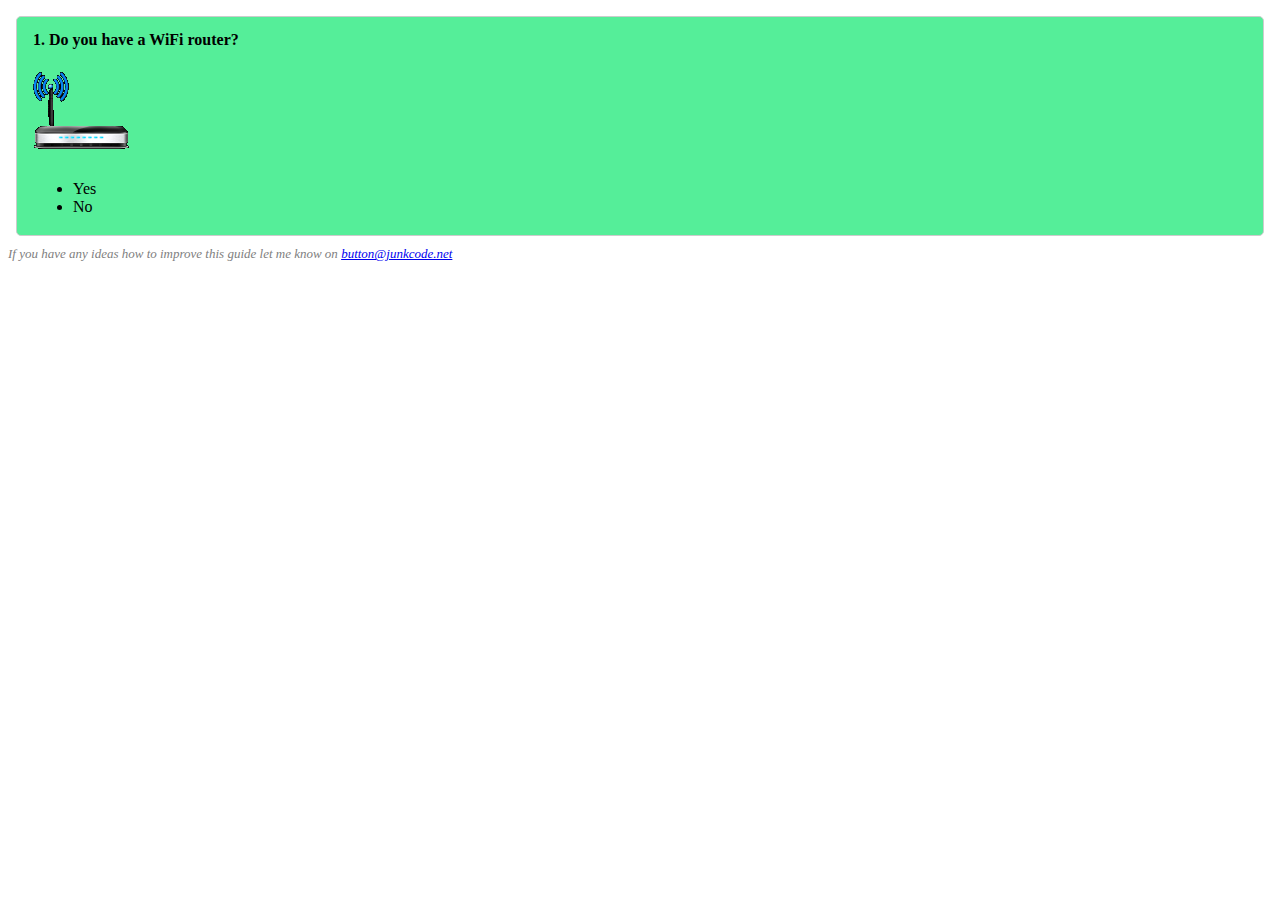
<file: ip_help/help/index.html>
<!DOCTYPE html>
<head>
<meta http-equiv="Content-Type" content="text/html; charset=utf-8" />
<script src="http://ajax.googleapis.com/ajax/libs/jquery/1.10.2/jquery.min.js"></script>
<title>Decision Guide</title>
<script>
  (function(i,s,o,g,r,a,m){i['GoogleAnalyticsObject']=r;i[r]=i[r]||function(){
  (i[r].q=i[r].q||[]).push(arguments)},i[r].l=1*new Date();a=s.createElement(o),
  m=s.getElementsByTagName(o)[0];a.async=1;a.src=g;m.parentNode.insertBefore(a,m)
  })(window,document,'script','//www.google-analytics.com/analytics.js','ga');

  ga('create', 'UA-38882316-1', 'junkcode.net');
  ga('send', 'pageview');

</script>
<style type="text/css">
#qTable td {padding:3px 1em; border:1px solid #ccc; border-radius:5px; background-color:#5e9; font-family:"Segoe UI"}
#qTable {width:100%; border-spacing:0.5em}
#qTable li {cursor:pointer}
#qTable li:hover { text-decoration:underline} 
#qTable tr:nth-child(n+2) {display:none}
#qTable p {font-weight:bold; line-height:50%} 

#errdiv {display:none; font-weight:bold; color:#903; padding:0.3em} 
.selectedAnswer {font-weight:bold; color:#060} 
author {
color: gray;
font-style: italic;
font-size: small;
}
i {display:none} 
</style>
</head>

<body>
<div id="errdiv"></div>
<table id="qTable" >  
  <tr id="tab1">                                                           <!-- 1 -->
    <td><p>1. Do you have a WiFi router? </p>
      <img src="wirelessrouter1.png">
      <ul>
        <li>Yes <i>2</i></li>
        <li>No <i>5</i></li>
    </ul></td>
  </tr>
  <tr id="tab2">                                                          <!-- 2 -->
    <td><p>2. Connect your phone to the WiFi and use the IP from <a href="http://ip.junkcode.net/" target="_blank">http://ip.junkcode.net/</a>. </p>
     Is it working?
      <ul>
        <li>Yes <i>666</i></li>
        <li>No  <i>3</i></li>
    </ul></td>
  </tr>
  <tr id="tab3">                                                            <!-- 3 -->
    <td><p>3. Your router is probably separating wireless and cable networks.</p>
    You can try connecting your computer to the WiFi or you need to reconfigure router to tie LAN and WLAN Interfaces together.<br>
    Did it help?
      <ul>
        <li>Yes <i>666</i></li>
        <li>No <i>4</i></li>
    </ul></td>
  </tr>
   <tr id="tab4">                                                           
    <td><p>4. Well, you probably made some mistake in setting things up or your router doesn't route as it should.</p>
    You can still try:<br>
    - answer <b>No</b> in question <b>1</b><br>
    - if your Android supports tethering via USB enable it and new IP will be on <a href="http://ip.junkcode.net/" target="_blank">http://ip.junkcode.net/</a> (USB tethering is usually supported on devices with 3G)<br>
    - you can try tethering via BlueTooth (then use the new IP from <a href="http://ip.junkcode.net/" target="_blank">http://ip.junkcode.net/</a>)<br>
    (while using tethering you don't need to actually share phones internet to PC, you just need to have it connected)
  </tr>
  
  <!-- NO WIFI -->
  
   <tr id="tab5">                                                           
    <td><p>5. Use IP from <a href="http://www.google.com/search?q=ip">Google</a></p>
    Is it working?
      <ul>
        <li>Yes <i>666</i></li>
        <li>No <i>6</i></li>
    </ul></td>
  </tr>
   <tr id="tab6">                                                           
    <td><p>6. Is your computer connected directly to internet modem or through router?</p>
      <ul>
        <li>Directly to modem <i>7</i></li>
        <li>Through router <i>8</i></li>
    </ul></td>
  </tr>
  
   <tr id="tab7">                                                            
    <td><p>7. Something is blocking the connection try setting opening in firewall on port 8111</p>
    </td>
  </tr>
  
   <tr id="tab8">                                                            
    <td><p>8. You will need to set up NAT on the router.</p>
    Try Googling "NAT" + your router model or contact someone who knows something about networking.
    </td>
  </tr>
  
   <tr id="tab9">                                                            
    <td><p>9. reserve.</p>
    
      <ul>
        <li>Yes <i>666</i></li>
        <li>No <i>4</i></li>
    </ul></td>
  </tr>
  
  <tr id="tab666">
    <td><p>So what are you doing here?</p></td>
  </tr>
  
</table>
<author>
	If you have any ideas how to improve this guide let me know on <a href="mailto:button@junkcode.net?subject=WT%20guide">button@junkcode.net</a></author>
<script>
$(document).ready(function() { 
	//checks difference between number of rows and ids. If none, guide is complete and code can be removed.
	//if a result is used in more that one question reduce the value or results by the number of reuses
	var rows = $('#qTable tr').length - 1; 
	var liids = $('#qTable li').length;
	/*if(rows   != liids) {	  
	  $('#errdiv').html('Number of rows ( ' + rows + ' ) does not match the number of questions ( ' +liids + ' )').show()
	}*/

  $('#qTable li').on('click',function() {
    //style the selected answer
    ga('send','event', this.parentNode.parentNode.parentNode.id, this.innerHTML);
    //console.log(this.innerHTML);
    $(this).addClass('selectedAnswer').siblings().removeClass('selectedAnswer');								
	//hide all rows after the currently displayed row and remove selectedAnswer style
	var rowCurrent = $(this).closest("tr").prevAll("tr").length + 2; 
	var rowsAfter = ' tr:nth-child(n+' + rowCurrent + ')';
	$('#qTable' + rowsAfter).hide().find('li').removeClass('selectedAnswer');
	//show the next row that matches the question id
	var italNum =  $(this).find('i').text();
	//var qNext = ' tr:nth-child(' + italNum + ')'; 
	var qNext = ' #tab' + italNum; 
	$('#qTable' + qNext).fadeIn(800);
	//scroll code to bring next question into view
	var qNextPos = $('#qTable' + qNext).offset();
	var qNextTop = qNextPos.top;
	var qNextHigh = $('#qTable' + qNext).height();
	var qNextBot = qNextHigh + qNextTop + 20; 
	var scrHigh = $(window).innerHeight();
	var difHigh = qNextBot - scrHigh; 
	if(difHigh > 0) {window.scrollTo(0, difHigh)}
	})
})

</script>
</body>
</html>
</file>
